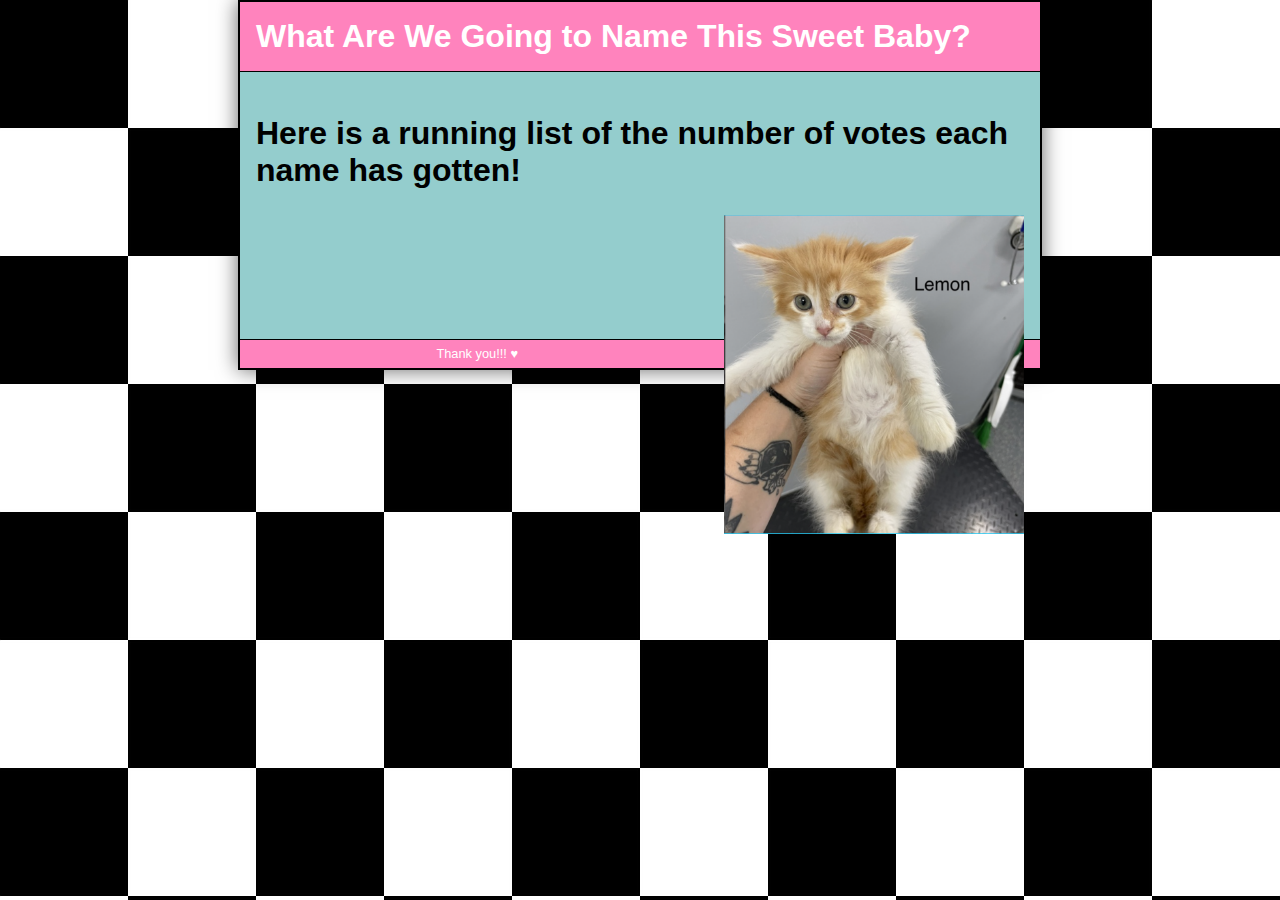
<file: results.html>
<!DOCTYPE html>
<html lang="en">
<head>
  <meta charset="UTF-8">
  <title>Results</title>
  <link rel="stylesheet" href="style.css">
</head>
<body>
  <header>
    
    <h1>What Are We Going to Name This Sweet Baby?</h1>
    
  </header>

  <main>
    <h2>Here is a running list of the number of votes each name has gotten!</h2>
    <img src="Kitty.png" alt="orangecat" width="300px" class="right-photo">
    </main>
    <section class="vote">
       <div id="results">
         <script>fetch("https://sheetdb.io/api/v1/9px0q7g3ikpoe")
          .then(res => res.json())
          .then(data => {
            const counts = {};

            data.forEach(row => {
              // split comma-separated names
              const names = row['Name Options:'].split(',').map(n => n.trim());
              names.forEach(name => {
                counts[name] = (counts[name] || 0) + 1;
              });
            });

            // sort by vote count
            const sorted = Object.entries(counts).sort((a,b) => b[1]-a[1]);

            const resultsDiv = document.getElementById("results");
            sorted.forEach(([name, count]) => {
              const p = document.createElement("p");
              p.textContent = `${name}: ${count} votes`;
              resultsDiv.appendChild(p);
            });
          });</script>

       </div>
       <br><br><br><br><br><br>

      </section>

    
  </main>

  <footer>
    Thank you!!! &hearts;
  </footer>
</body>
</html>
</file>
<file: style.css>
/* Reset margins */
html, body {
  margin: 0;
  padding: 0;
  font-family: Arial, sans-serif;
}

/* Outer page background */
html {
  background-image: url(background.png);}

/* The main content box */
body {
  width: 800px;
  margin: 0 auto; /* centers horizontally */
  border: 2px solid black;
  background-color: #94cdcd;
  box-shadow: 0 0 20px rgba(0, 0, 0, 0.6);
}

/* Header styling */
header {
  border-bottom: 1px solid black;
  padding: 1em;
  background: #ff83bd;
  color: white;
  text-align: left;
}

body img {
  float: left;
  margin-right: 1em;
}
.right-photo {
  float: right !important;
  margin: 0 0 1em 1em; /* top=0, right=0, bottom=1em, left=1em */
}
#results {
  margin-left: 10em;   /* pushes it away from the left edge */
  padding-left: 1em;  /* optional: extra spacing inside */
}

header h1 {
  margin: 0;
  font-size: 2em;
}

header h2 {
  margin: 0;
  font-size: 1.2em;
  font-weight: normal;
}

/* Main content */
main {
  padding: 1em;
}

main h2 {
  font-size: 200%;
}

a {
  font-weight: bold;
  color: teal;
  text-decoration: none;
}
a:hover {
  color: hotpink;
}
.vote li {
  margin-bottom: 8px;
}
.vote ul {
  list-style: none;
  padding: 10px;
}

.vote li {
  display: flex;
  justify-content: space-between; /* name on left, input on right */
  align-items: center;
  margin-bottom: 0.5em;
  max-width: 400px; /* keeps them tidy */
}
.vote li {
  margin-bottom: 8px;
}

li input {
  width: 50px; /* consistent input width */
  text-align: center;
}


/* Footer */
footer {
  border-top: 1px solid black;
  text-align: center;
  font-size: 0.8em;
  padding: 0.5em;
  background: #ff83bd;
;
  color: white;
}
</file>
